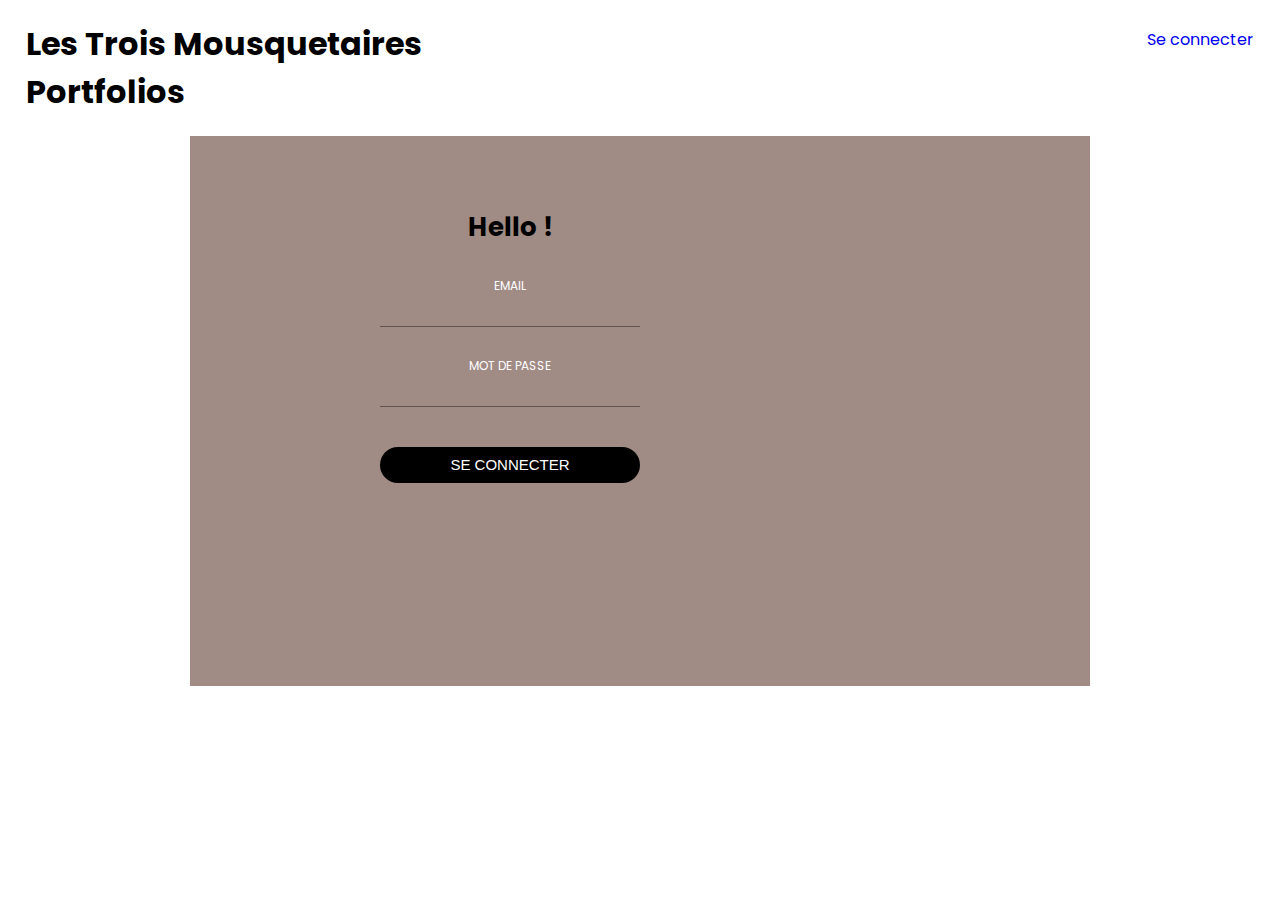
<file: connexion/index.html>
<!doctype html>
<html lang="fr">

<head>

    <meta charset="utf-8">
    <title>Portfolio</title>
    <link rel="stylesheet" href="css/style.css">
    <meta name="viewport" content="initial-scale=1">

</head>

    <body>

        <nav>
            <h1> Les Trois Mousquetaires <br> Portfolios</h1>
            <a href="#">Se connecter</a>
        </nav>
        
        <div class="cont">
          <div class="form sign-in">
            <h2>Hello !</h2>
            <label>
              <span>Email</span>
              <input type="email" />
            </label>
            <label>
              <span>Mot de passe</span>
              <input type="password" />
            </label>
            <button type="button" class="submit">Se connecter</button>
          </div>
          <div class="sub-cont">
            <div class="img"> </div>
          </div>
        </div>

      </body>

</html>
</file>
<file: connexion/css/style.css>
@import url('https://fonts.googleapis.com/css?family=Poppins&display=swap');
@import url("https://fonts.googleapis.com/css?family=Cardo:400i|Rubik:400,700&display=swap");
:root {
  --d: 700ms;
  --e: cubic-bezier(0.19, 1, 0.22, 1);
  --font-sans: 'Rubik', sans-serif;
  --font-serif: 'Cardo', serif;
}

* {
  box-sizing: border-box;
}



body{
    font-family: 'Poppins', sans-serif;
    margin: 0;
    left: 0;
}

h1, a{
    margin: 0;
    bottom: 0;
}

nav{
    margin: 0;
    padding: 20px;
    position: relative;
    display: flex;
    justify-content: space-evenly;
    flex-wrap: wrap;
}

nav h1{
    flex-basis: 90%;
}

nav a{
    margin-top: 7px;
    text-decoration: none;
}

input, button {
  border: none;
  outline: none;
  background: none;
}

.tip {
  font-size: 20px;
  margin: 40px auto 50px;
  text-align: center;
}

.cont {
  overflow: hidden;
  position: relative;
  width: 900px;
  height: 550px;
  margin: 0 auto 100px;
  background: #a08b85;
}

.form {
  position: relative;
  width: 640px;
  height: 100%;
  padding: 50px 30px 0;
}

.sub-cont {
  overflow: hidden;
  position: absolute;
  left: 640px;
  top: 0;
  height: 100%;
  padding-left: 260px;
}

button {
  display: block;
  margin: 0 auto;
  width: 260px;
  height: 36px;
  border-radius: 30px;
  color: #fff;
  font-size: 15px;
  cursor: pointer;
}

.img {
  overflow: hidden;
  z-index: 2;
  position: absolute;
  left: 0;
  top: 0;
  width: 260px;
  height: 100%;
  padding-top: 360px;
}
.img:before {
  content: '';
  position: absolute;
  right: 0;
  top: 0;
  width: 100%;
  height: 100%;
  background-image: url("https://images.unsplash.com/photo-1555928001-f0d57933f069?ixlib=rb-1.2.1&ixid=eyJhcHBfaWQiOjEyMDd9&auto=format&fit=crop&w=600&q=60");
  background-size: cover;
}
h2 {
  width: 100%;
  font-size: 26px;
  text-align: center;
}

label {
  display: block;
  width: 260px;
  margin: 25px auto 0;
  text-align: center;
}
label span {
  font-size: 12px;
  color: white;
  text-transform: uppercase;
}

input {
  display: block;
  width: 100%;
  margin-top: 5px;
  padding-bottom: 5px;
  font-size: 16px;
  border-bottom: 1px solid rgba(0, 0, 0, 0.4);
  text-align: center;
}

.submit {
  margin-top: 40px;
  margin-bottom: 20px;
  background: black;
  text-transform: uppercase;
}
</file>
